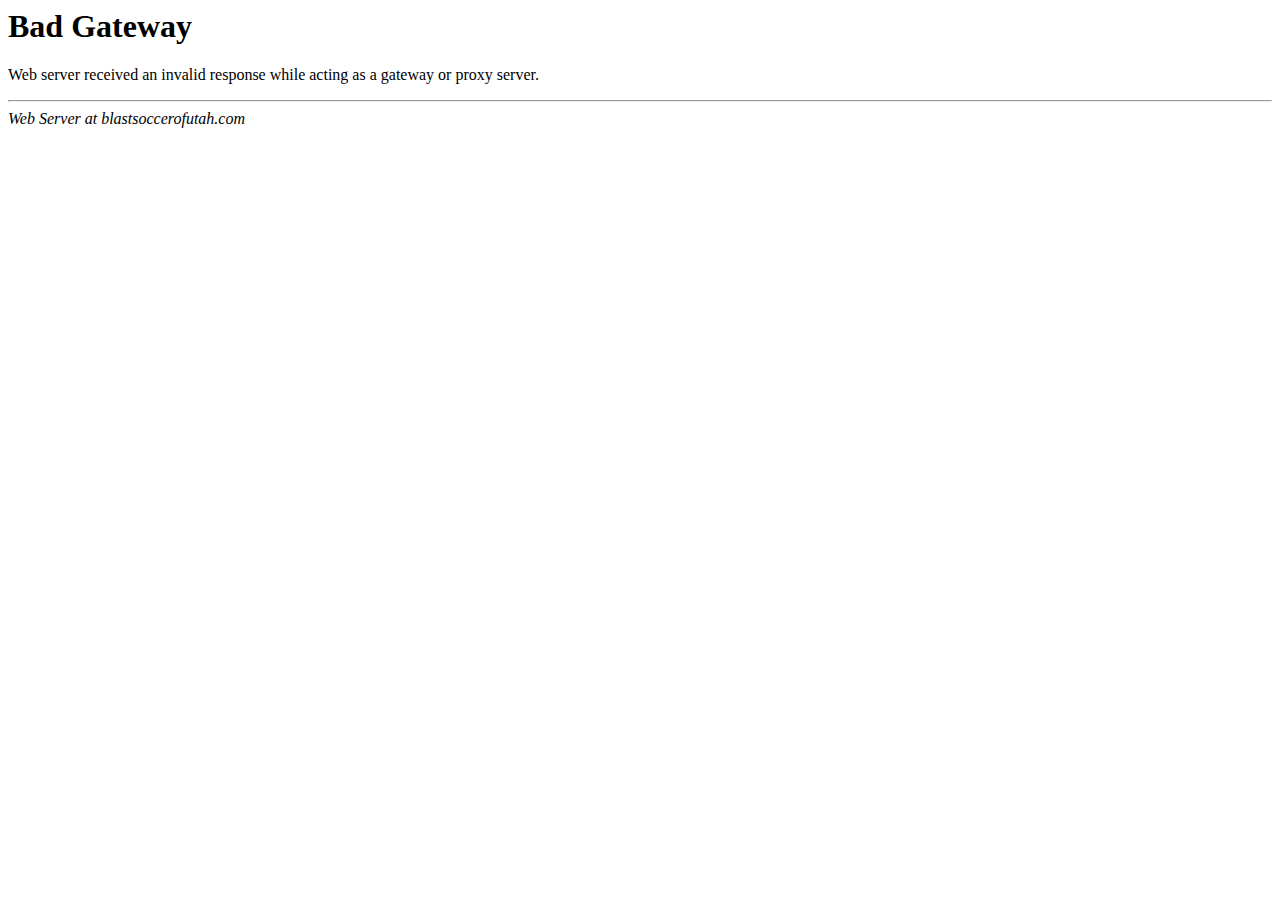
<file: error_docs/bad_gateway.html>
<HTML>
<HEAD>
<TITLE>502 Bad Gateway</TITLE>
</HEAD>
<BODY>
<H1>Bad Gateway</H1>
Web server received an invalid response while acting as a gateway or proxy server.<P>
<HR>
<ADDRESS>
Web Server at blastsoccerofutah.com
</ADDRESS>
</BODY>
</HTML>

<!--
- Unfortunately, Microsoft has added a clever new
- "feature" to Internet Explorer. If the text of
- an error's message is "too small", specifically
- less than 512 bytes, Internet Explorer returns
- its own error message. You can turn that off,
- but it's pretty tricky to find switch called
- "smart error messages". That means, of course,
- that short error messages are censored by default.
- IIS always returns error messages that are long
- enough to make Internet Explorer happy. The
- workaround is pretty simple: pad the error
- message with a big comment like this to push it
- over the five hundred and twelve bytes minimum.
- Of course, that's exactly what you're reading
- right now.
-->
</file>
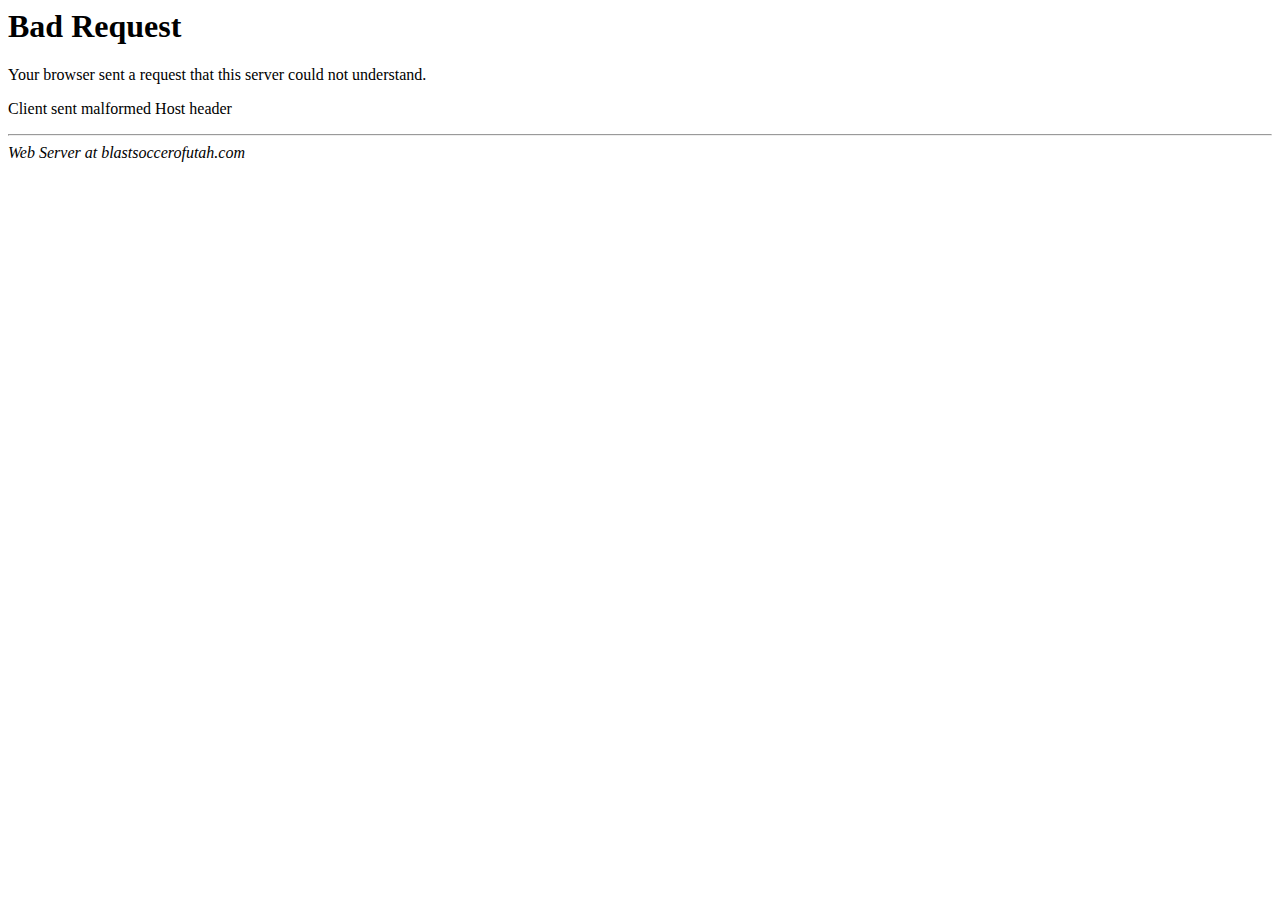
<file: error_docs/bad_request.html>
<HTML>
<HEAD>
<TITLE>400 Bad Request</TITLE>
</HEAD>
<BODY>
<H1>Bad Request</H1>
Your browser sent a request that this server could not understand.
<P>
Client sent malformed Host header
<P>
<HR>
<ADDRESS>
Web Server at blastsoccerofutah.com
</ADDRESS>
</BODY>
</HTML>

<!--
   - Unfortunately, Microsoft has added a clever new
   - "feature" to Internet Explorer. If the text of
   - an error's message is "too small", specifically
   - less than 512 bytes, Internet Explorer returns
   - its own error message. You can turn that off,
   - but it's pretty tricky to find switch called
   - "smart error messages". That means, of course,
   - that short error messages are censored by default.
   - IIS always returns error messages that are long
   - enough to make Internet Explorer happy. The
   - workaround is pretty simple: pad the error
   - message with a big comment like this to push it
   - over the five hundred and twelve bytes minimum.
   - Of course, that's exactly what you're reading
   - right now.
   -->
</file>
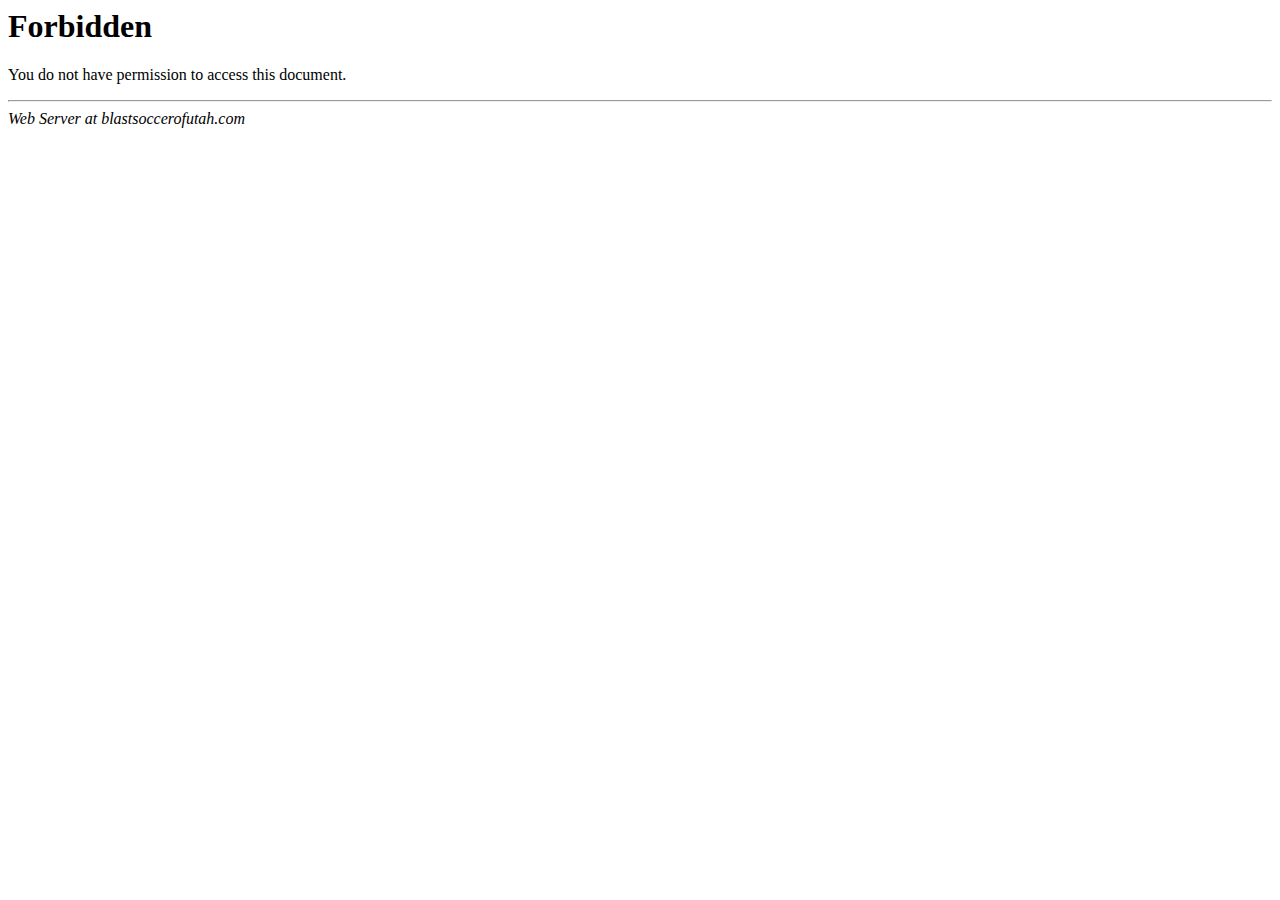
<file: error_docs/forbidden.html>
<HTML>
<HEAD>
<TITLE>403 Forbidden</TITLE>
</HEAD>
<BODY>
<H1>Forbidden</H1>
You do not have permission to access this document.
<P>
<HR>
<ADDRESS>
Web Server at blastsoccerofutah.com
</ADDRESS>
</BODY>
</HTML>

<!--
   - Unfortunately, Microsoft has added a clever new
   - "feature" to Internet Explorer. If the text of
   - an error's message is "too small", specifically
   - less than 512 bytes, Internet Explorer returns
   - its own error message. You can turn that off,
   - but it's pretty tricky to find switch called
   - "smart error messages". That means, of course,
   - that short error messages are censored by default.
   - IIS always returns error messages that are long
   - enough to make Internet Explorer happy. The
   - workaround is pretty simple: pad the error
   - message with a big comment like this to push it
   - over the five hundred and twelve bytes minimum.
   - Of course, that's exactly what you're reading
   - right now.
   -->
</file>
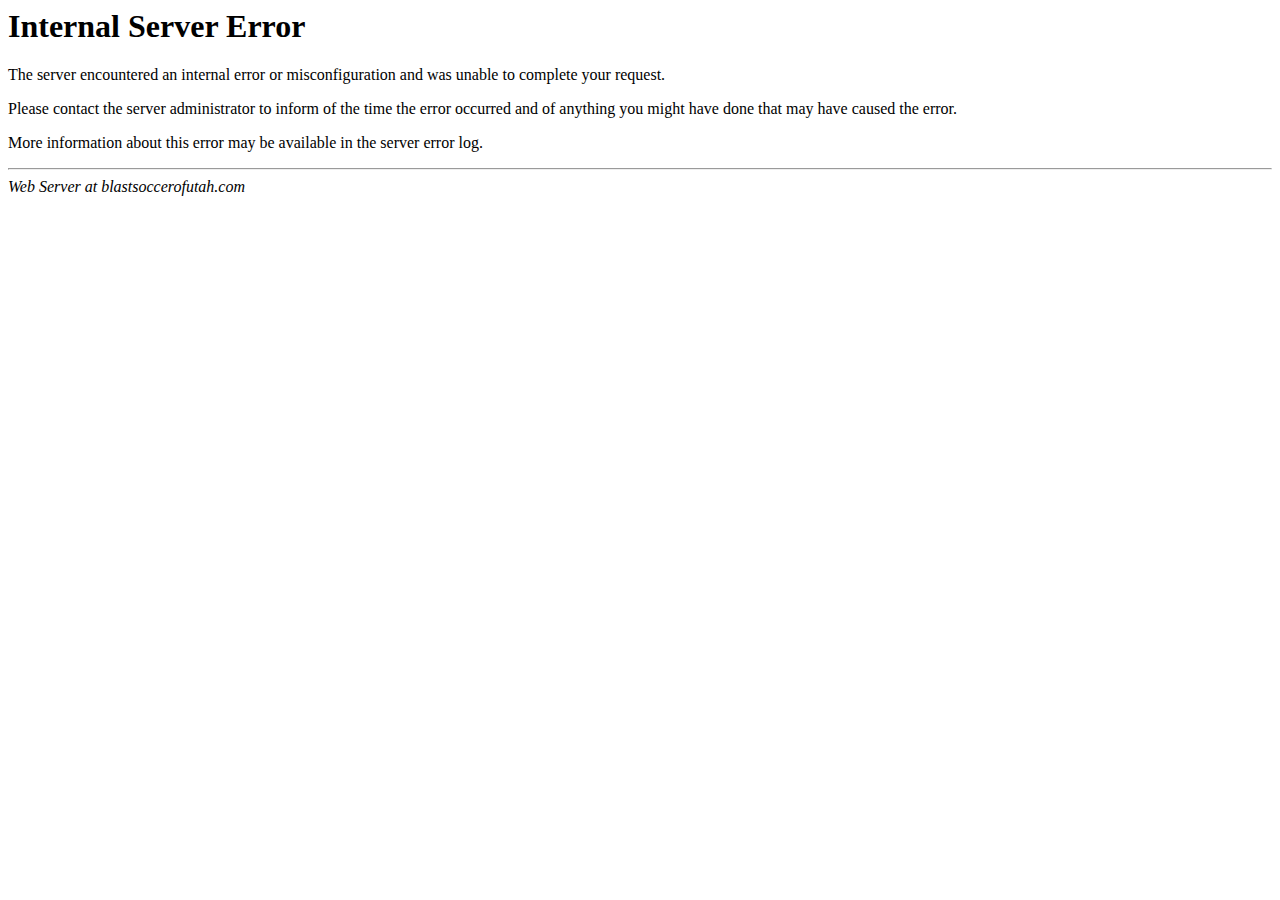
<file: error_docs/internal_server_error.html>
<HTML>
<HEAD>
<TITLE>500 Internal Server Error</TITLE>
</HEAD><BODY>
<H1>Internal Server Error</H1>
The server encountered an internal error or
misconfiguration and was unable to complete
your request.<P>
Please contact the server administrator to inform of the time the error occurred
and of anything you might have done that may have
caused the error.<P>
More information about this error may be available
in the server error log.<P>
<HR>
<ADDRESS>
Web Server at blastsoccerofutah.com
</ADDRESS>
</BODY>
</HTML>

<!--
   - Unfortunately, Microsoft has added a clever new
   - "feature" to Internet Explorer. If the text of
   - an error's message is "too small", specifically
   - less than 512 bytes, Internet Explorer returns
   - its own error message. You can turn that off,
   - but it's pretty tricky to find switch called
   - "smart error messages". That means, of course,
   - that short error messages are censored by default.
   - IIS always returns error messages that are long
   - enough to make Internet Explorer happy. The
   - workaround is pretty simple: pad the error
   - message with a big comment like this to push it
   - over the five hundred and twelve bytes minimum.
   - Of course, that's exactly what you're reading
   - right now.
   -->
</file>
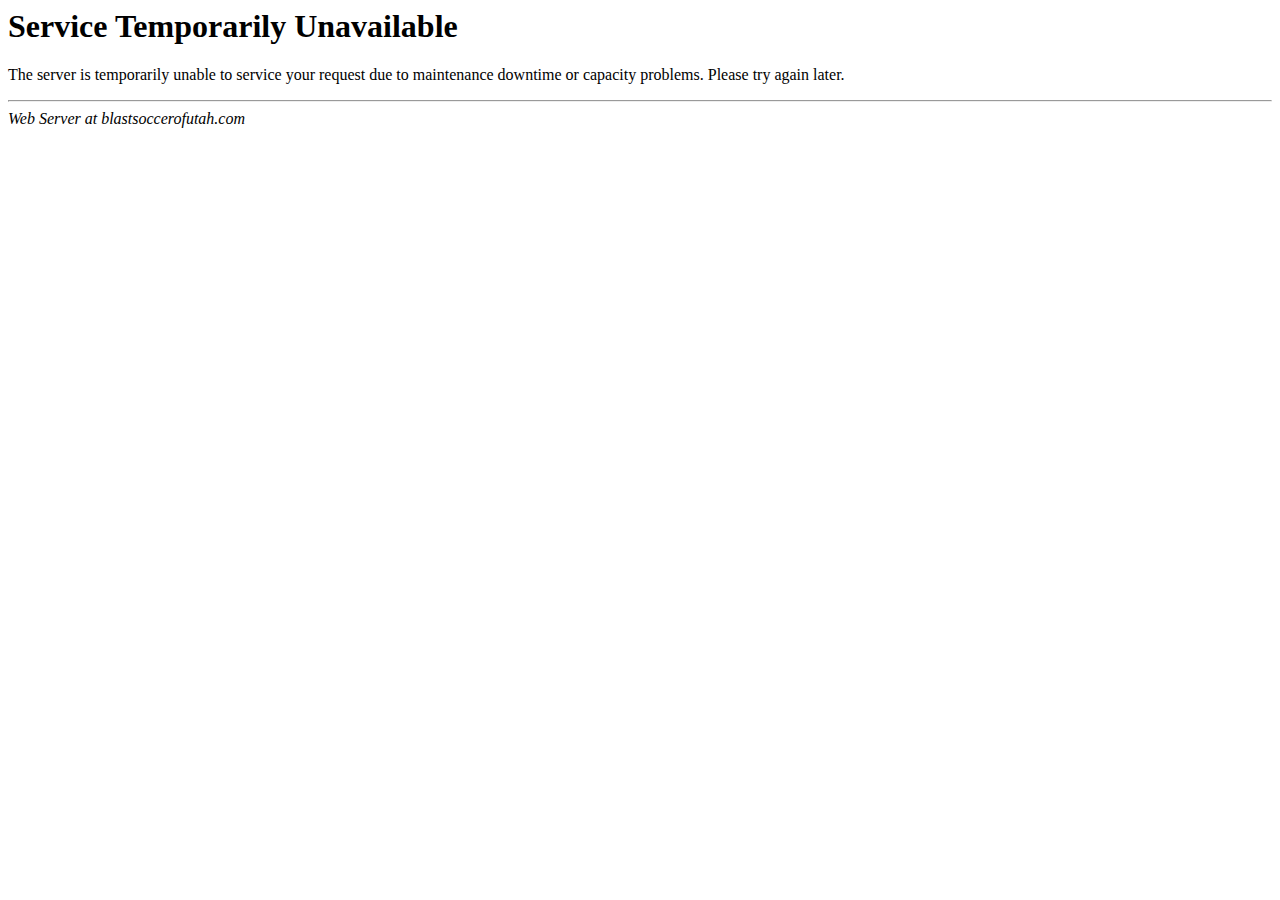
<file: error_docs/maintenance.html>
<HTML>
<HEAD>
<TITLE>503 Service Temporarily Unavailable</TITLE>
</HEAD>
<BODY>
<H1>Service Temporarily Unavailable</H1>
The server is temporarily unable to service your request due to maintenance downtime or capacity problems. Please try again later.<P>
<HR>
<ADDRESS>
Web Server at blastsoccerofutah.com
</ADDRESS>
</BODY>
</HTML>

<!--
- Unfortunately, Microsoft has added a clever new
- "feature" to Internet Explorer. If the text of
- an error's message is "too small", specifically
- less than 512 bytes, Internet Explorer returns
- its own error message. You can turn that off,
- but it's pretty tricky to find switch called
- "smart error messages". That means, of course,
- that short error messages are censored by default.
- IIS always returns error messages that are long
- enough to make Internet Explorer happy. The
- workaround is pretty simple: pad the error
- message with a big comment like this to push it
- over the five hundred and twelve bytes minimum.
- Of course, that's exactly what you're reading
- right now.
-->
</file>
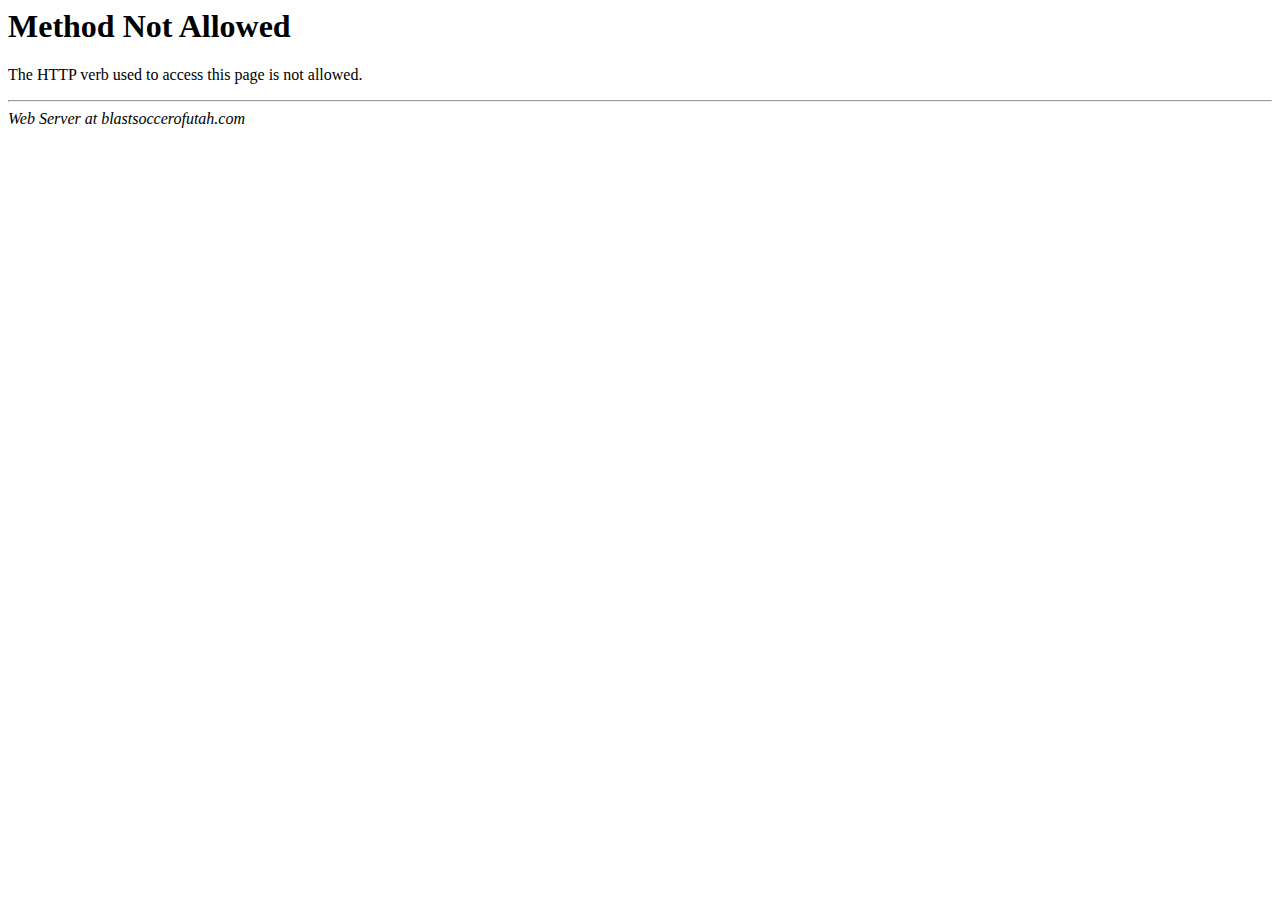
<file: error_docs/method_not_allowed.html>
<HTML>
<HEAD>
<TITLE>405 Method Not Allowed</TITLE>
</HEAD>
<BODY>
<H1>Method Not Allowed</H1>
The HTTP verb used to access this page is not allowed.<P>
<HR>
<ADDRESS>
Web Server at blastsoccerofutah.com
</ADDRESS>
</BODY>
</HTML>

<!--
- Unfortunately, Microsoft has added a clever new
- "feature" to Internet Explorer. If the text of
- an error's message is "too small", specifically
- less than 512 bytes, Internet Explorer returns
- its own error message. You can turn that off,
- but it's pretty tricky to find switch called
- "smart error messages". That means, of course,
- that short error messages are censored by default.
- IIS always returns error messages that are long
- enough to make Internet Explorer happy. The
- workaround is pretty simple: pad the error
- message with a big comment like this to push it
- over the five hundred and twelve bytes minimum.
- Of course, that's exactly what you're reading
- right now.
-->
</file>
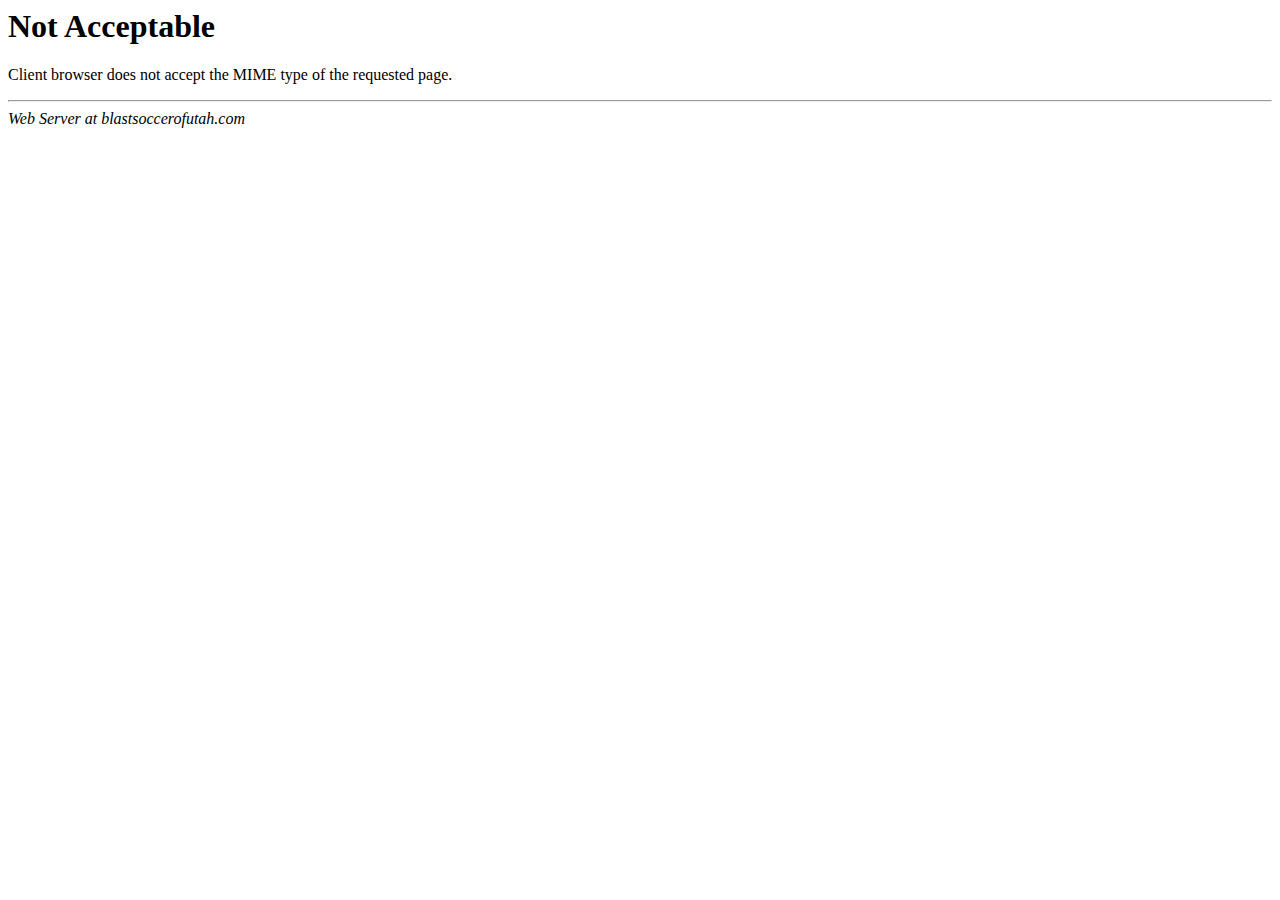
<file: error_docs/not_acceptable.html>
<HTML>
<HEAD>
<TITLE>406 Not Acceptable</TITLE>
</HEAD>
<BODY>
<H1>Not Acceptable</H1>
Client browser does not accept the MIME type of the requested page.<P>
<HR>
<ADDRESS>
Web Server at blastsoccerofutah.com
</ADDRESS>
</BODY>
</HTML>

<!--
- Unfortunately, Microsoft has added a clever new
- "feature" to Internet Explorer. If the text of
- an error's message is "too small", specifically
- less than 512 bytes, Internet Explorer returns
- its own error message. You can turn that off,
- but it's pretty tricky to find switch called
- "smart error messages". That means, of course,
- that short error messages are censored by default.
- IIS always returns error messages that are long
- enough to make Internet Explorer happy. The
- workaround is pretty simple: pad the error
- message with a big comment like this to push it
- over the five hundred and twelve bytes minimum.
- Of course, that's exactly what you're reading
- right now.
-->
</file>
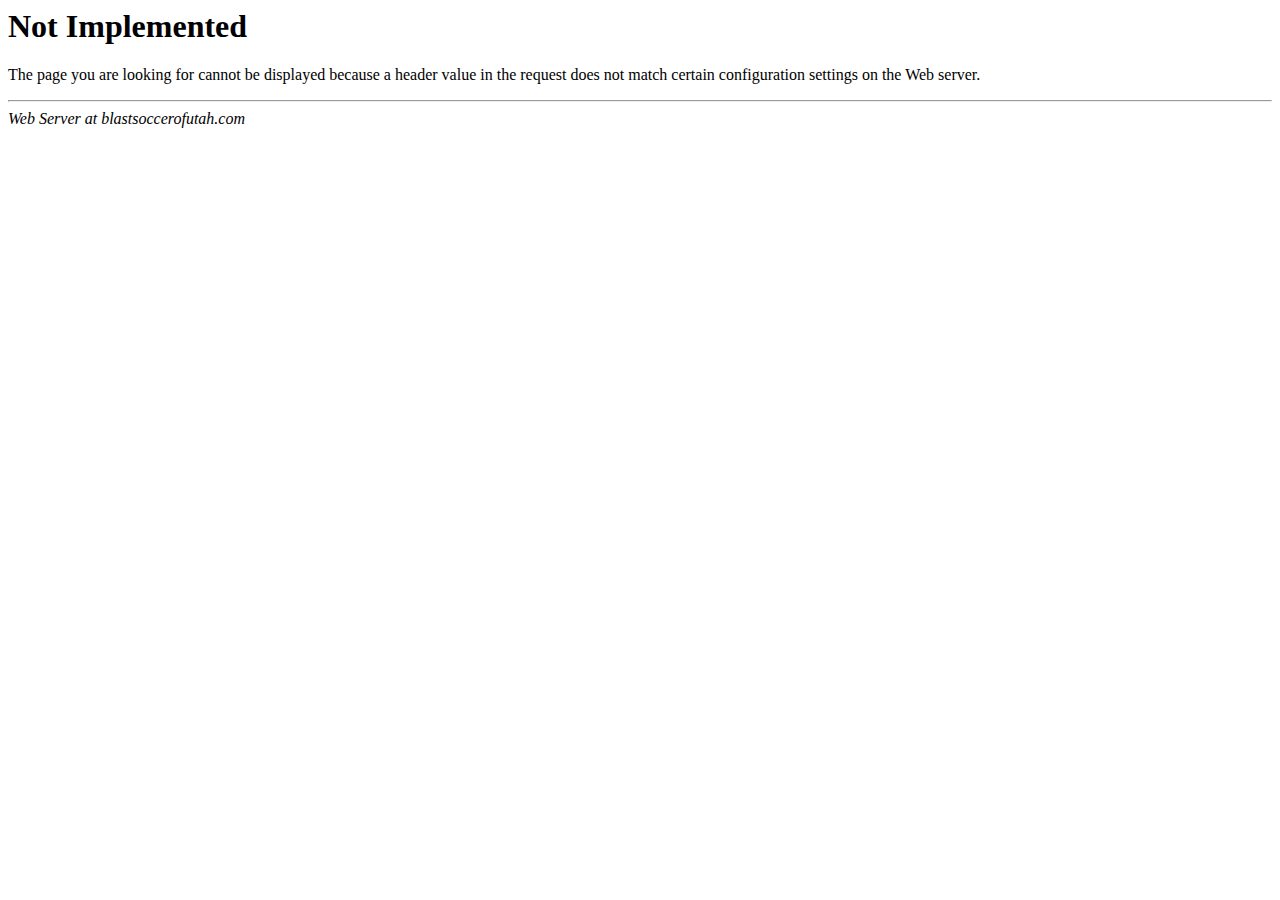
<file: error_docs/not_implemented.html>
<HTML>
<HEAD>
<TITLE>501 Not Implemented</TITLE>
</HEAD>
<BODY>
<H1>Not Implemented</H1>
The page you are looking for cannot be displayed because a header value in the request does not match certain configuration settings on the Web server.<P>
<HR>
<ADDRESS>
Web Server at blastsoccerofutah.com
</ADDRESS>
</BODY>
</HTML>

<!--
- Unfortunately, Microsoft has added a clever new
- "feature" to Internet Explorer. If the text of
- an error's message is "too small", specifically
- less than 512 bytes, Internet Explorer returns
- its own error message. You can turn that off,
- but it's pretty tricky to find switch called
- "smart error messages". That means, of course,
- that short error messages are censored by default.
- IIS always returns error messages that are long
- enough to make Internet Explorer happy. The
- workaround is pretty simple: pad the error
- message with a big comment like this to push it
- over the five hundred and twelve bytes minimum.
- Of course, that's exactly what you're reading
- right now.
-->
</file>
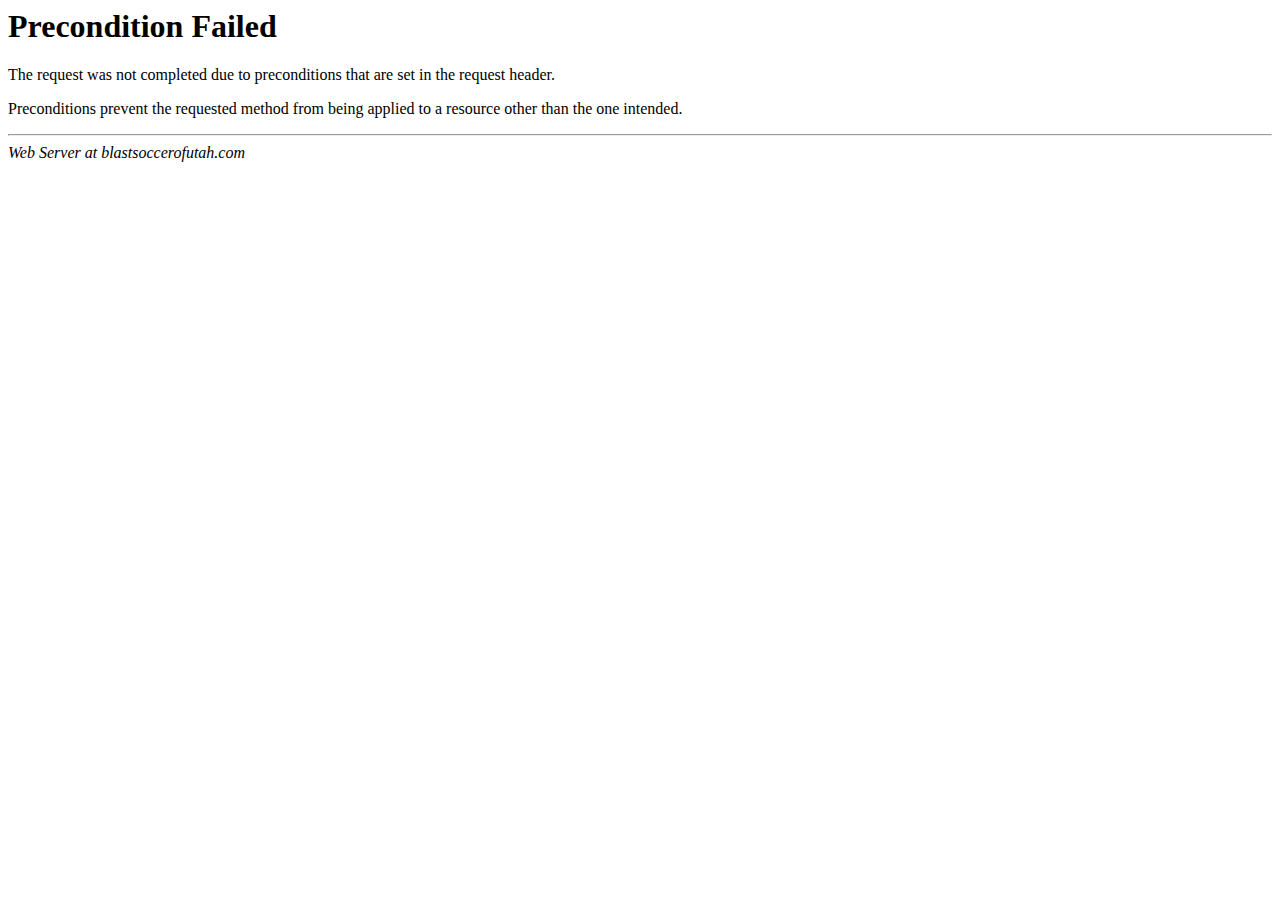
<file: error_docs/precondition_failed.html>
<HTML>
<HEAD>
<TITLE>412 Precondition Failed</TITLE>
</HEAD>
<BODY>
<H1>Precondition Failed</H1>
The request was not completed due to preconditions that are set in the request header.<P>
Preconditions prevent the requested method from being applied to a resource other than the one intended.<P>
<HR>
<ADDRESS>
Web Server at blastsoccerofutah.com
</ADDRESS>
</BODY>
</HTML>

<!--
- Unfortunately, Microsoft has added a clever new
- "feature" to Internet Explorer. If the text of
- an error's message is "too small", specifically
- less than 512 bytes, Internet Explorer returns
- its own error message. You can turn that off,
- but it's pretty tricky to find switch called
- "smart error messages". That means, of course,
- that short error messages are censored by default.
- IIS always returns error messages that are long
- enough to make Internet Explorer happy. The
- workaround is pretty simple: pad the error
- message with a big comment like this to push it
- over the five hundred and twelve bytes minimum.
- Of course, that's exactly what you're reading
- right now.
-->
</file>
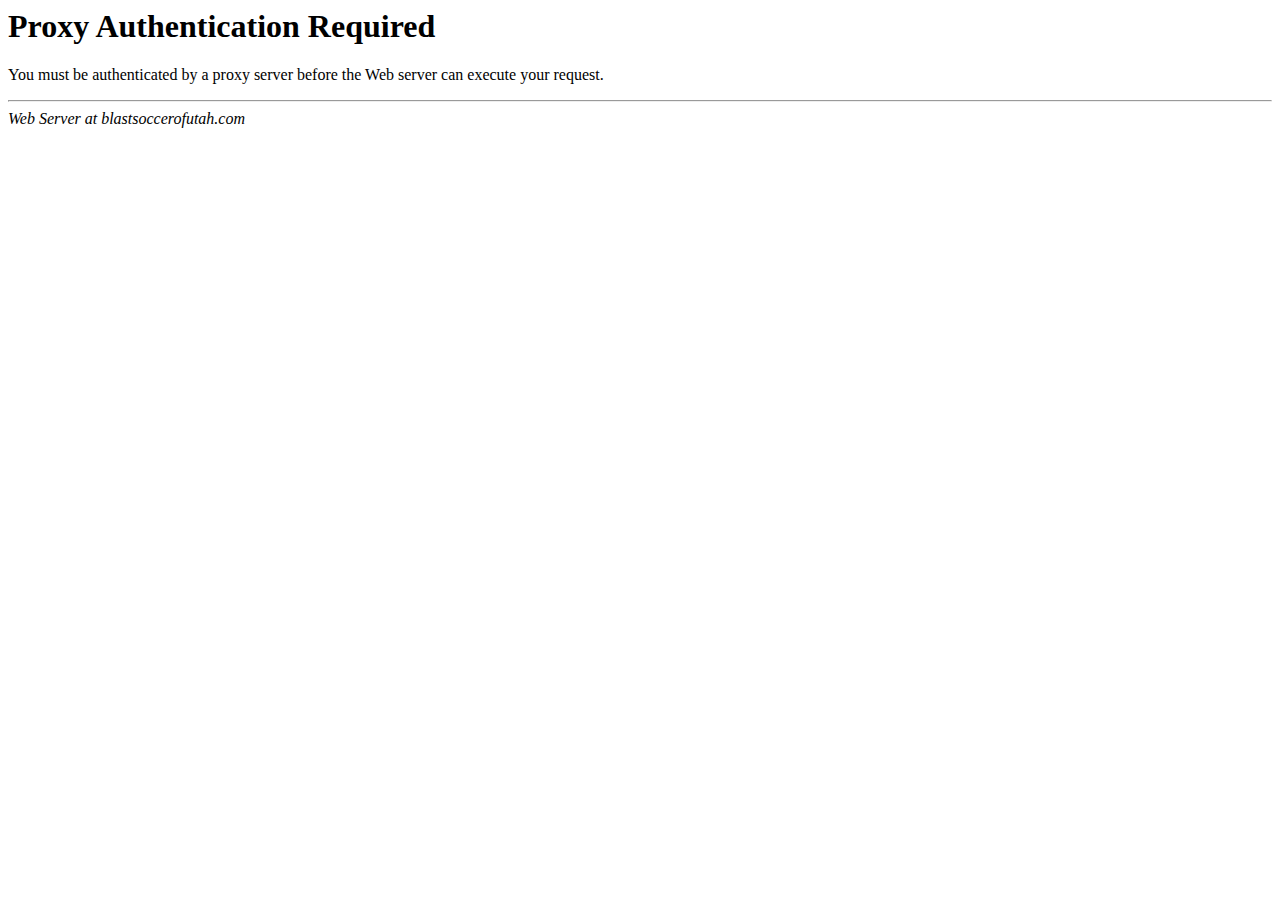
<file: error_docs/proxy_authentication_required.html>
<HTML>
<HEAD>
<TITLE>407 Proxy Authentication Required</TITLE>
</HEAD>
<BODY>
<H1>Proxy Authentication Required</H1>
You must be authenticated by a proxy server before the Web server can execute your request.<P>
<HR>
<ADDRESS>
Web Server at blastsoccerofutah.com
</ADDRESS>
</BODY>
</HTML>

<!--
- Unfortunately, Microsoft has added a clever new
- "feature" to Internet Explorer. If the text of
- an error's message is "too small", specifically
- less than 512 bytes, Internet Explorer returns
- its own error message. You can turn that off,
- but it's pretty tricky to find switch called
- "smart error messages". That means, of course,
- that short error messages are censored by default.
- IIS always returns error messages that are long
- enough to make Internet Explorer happy. The
- workaround is pretty simple: pad the error
- message with a big comment like this to push it
- over the five hundred and twelve bytes minimum.
- Of course, that's exactly what you're reading
- right now.
-->
</file>
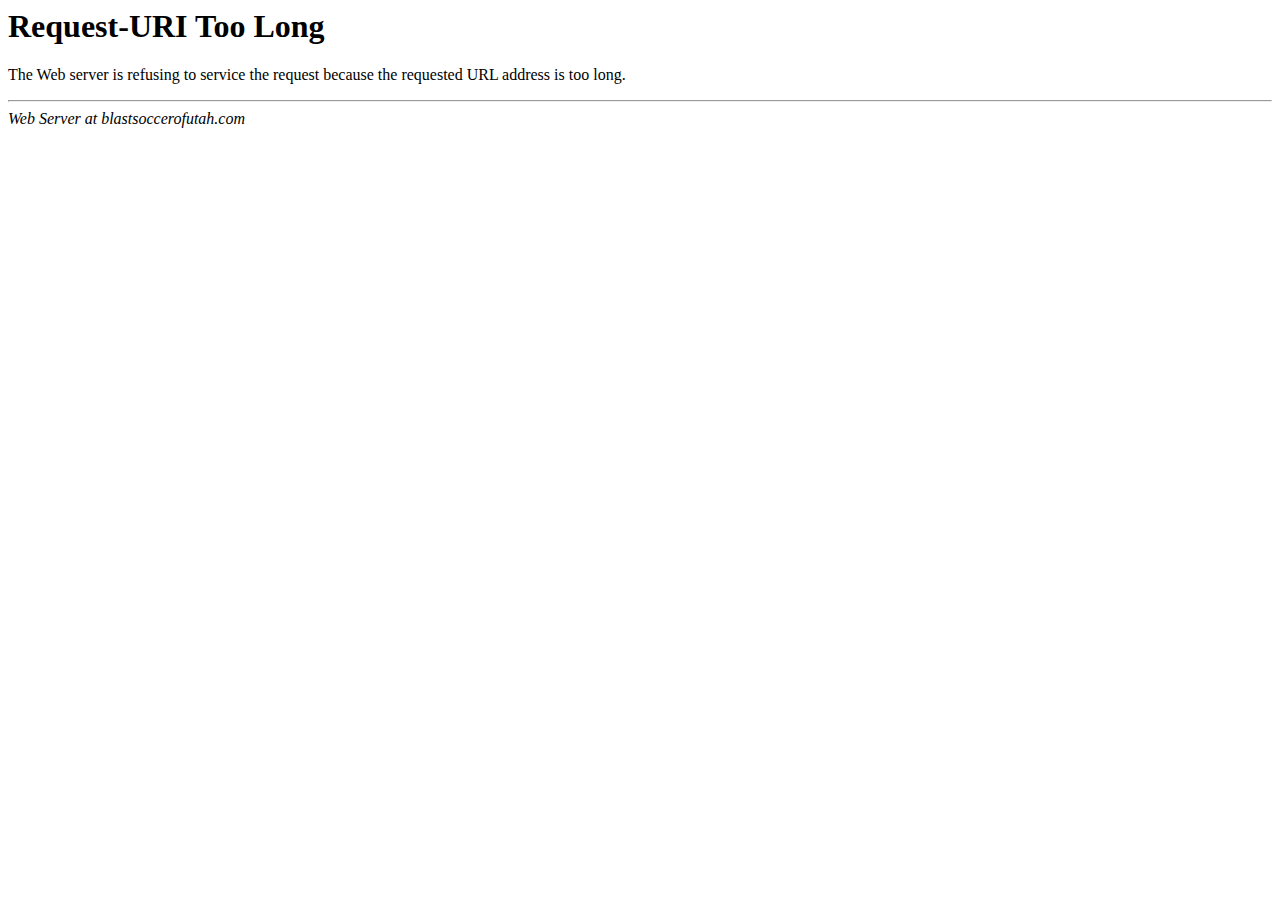
<file: error_docs/request-uri_too_long.html>
<HTML>
<HEAD>
<TITLE>414 Request-URI Too Long</TITLE>
</HEAD>
<BODY>
<H1>Request-URI Too Long</H1>
The Web server is refusing to service the request because the requested URL address is too long.<P>
<HR>
<ADDRESS>
Web Server at blastsoccerofutah.com
</ADDRESS>
</BODY>
</HTML>

<!--
- Unfortunately, Microsoft has added a clever new
- "feature" to Internet Explorer. If the text of
- an error's message is "too small", specifically
- less than 512 bytes, Internet Explorer returns
- its own error message. You can turn that off,
- but it's pretty tricky to find switch called
- "smart error messages". That means, of course,
- that short error messages are censored by default.
- IIS always returns error messages that are long
- enough to make Internet Explorer happy. The
- workaround is pretty simple: pad the error
- message with a big comment like this to push it
- over the five hundred and twelve bytes minimum.
- Of course, that's exactly what you're reading
- right now.
-->
</file>
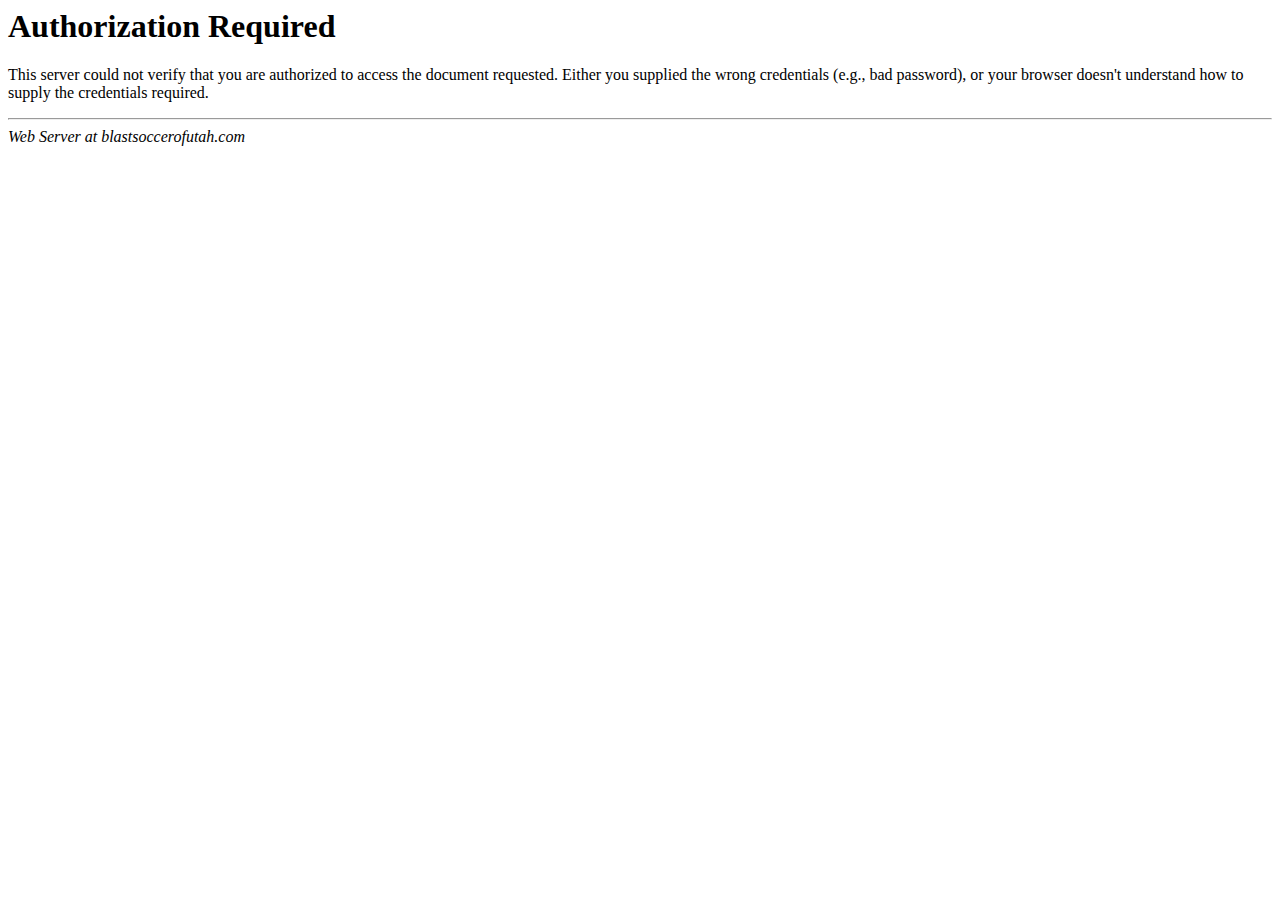
<file: error_docs/unauthorized.html>
<!DOCTYPE HTML PUBLIC "-//IETF//DTD HTML 2.0//EN">
<HTML>
<HEAD>
<TITLE>401 Authorization Required</TITLE>
</HEAD>
<BODY>
<H1>Authorization Required</H1>
<P>This server could not verify that you
are authorized to access the document
requested.  Either you supplied the wrong
credentials (e.g., bad password), or your
browser doesn't understand how to supply
the credentials required.</p>
<HR />
<ADDRESS>
Web Server at blastsoccerofutah.com
</ADDRESS>
</BODY>
</HTML>

<!--
   - Unfortunately, Microsoft has added a clever new
   - "feature" to Internet Explorer. If the text of
   - an error's message is "too small", specifically
   - less than 512 bytes, Internet Explorer returns
   - its own error message. You can turn that off,
   - but it's pretty tricky to find switch called
   - "smart error messages". That means, of course,
   - that short error messages are censored by default.
   - IIS always returns error messages that are long
   - enough to make Internet Explorer happy. The
   - workaround is pretty simple: pad the error
   - message with a big comment like this to push it
   - over the five hundred and twelve bytes minimum.
   - Of course, that's exactly what you're reading
   - right now.
   -->
</file>
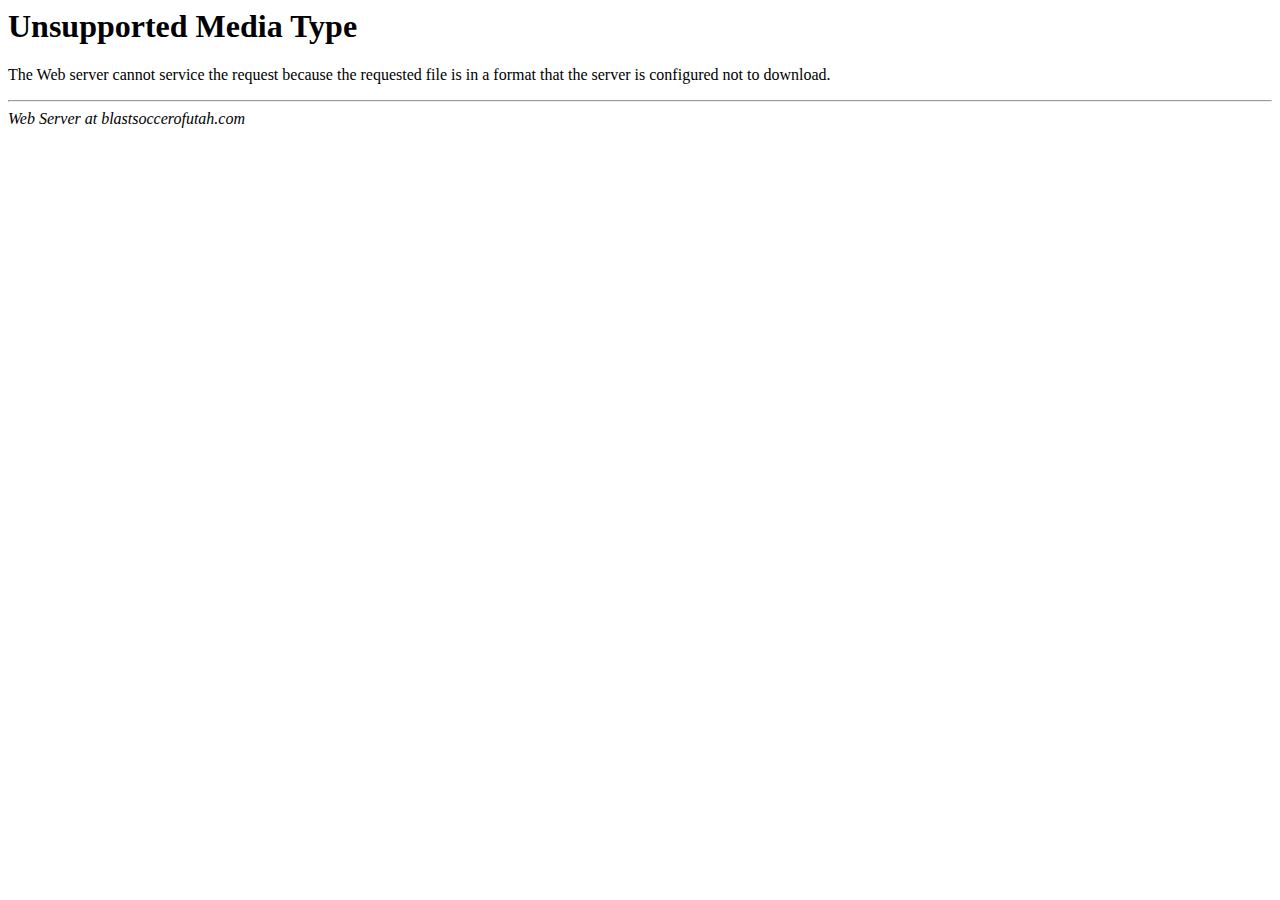
<file: error_docs/unsupported_media_type.html>
<HTML>
<HEAD>
<TITLE>415 Unsupported Media Type</TITLE>
</HEAD>
<BODY>
<H1>Unsupported Media Type</H1>
The Web server cannot service the request because the requested file is in a format that the server is configured not to download.<P>
<HR>
<ADDRESS>
Web Server at blastsoccerofutah.com
</ADDRESS>
</BODY>
</HTML>

<!--
- Unfortunately, Microsoft has added a clever new
- "feature" to Internet Explorer. If the text of
- an error's message is "too small", specifically
- less than 512 bytes, Internet Explorer returns
- its own error message. You can turn that off,
- but it's pretty tricky to find switch called
- "smart error messages". That means, of course,
- that short error messages are censored by default.
- IIS always returns error messages that are long
- enough to make Internet Explorer happy. The
- workaround is pretty simple: pad the error
- message with a big comment like this to push it
- over the five hundred and twelve bytes minimum.
- Of course, that's exactly what you're reading
- right now.
-->
</file>
